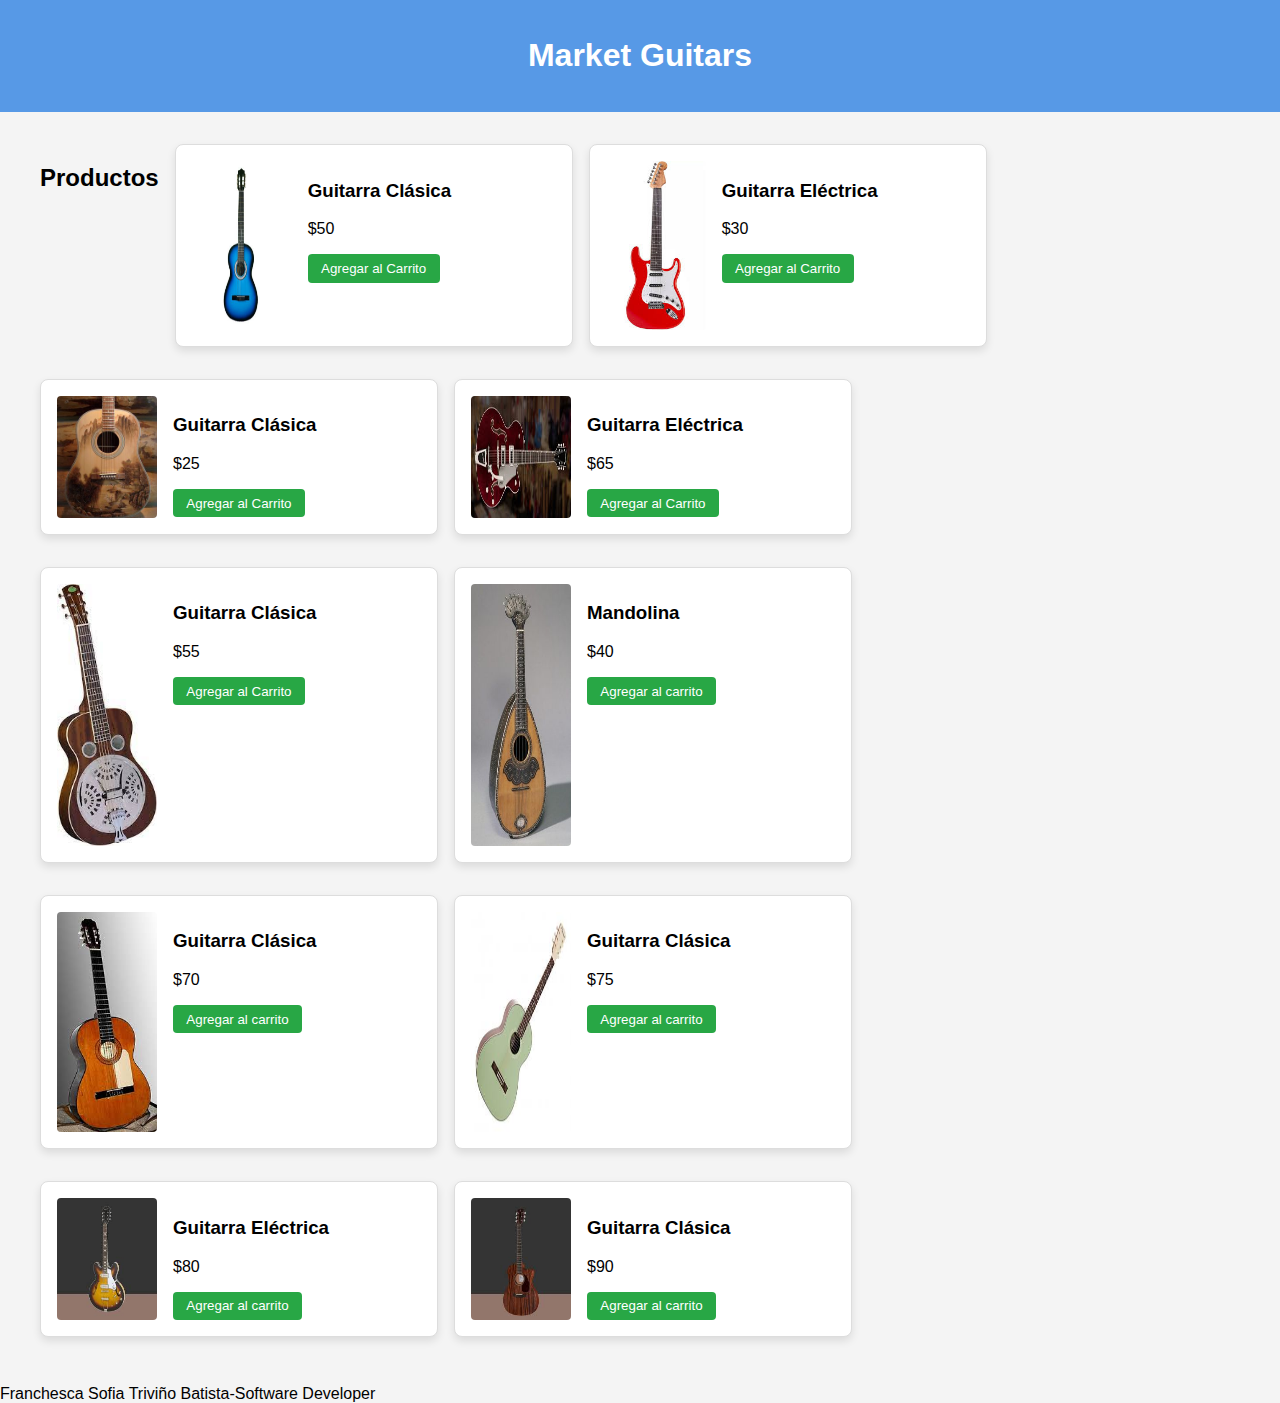
<file: compras/index.html>
<!DOCTYPE html>
<html lang="en">
<head>
    <meta charset="UTF-8">
    <meta name="viewport" content="width=device-width, initial-scale=1.0">
    <link rel="stylesheet" href="style.css">
    <title>Market Guitars</title>
</head>
<body>
    <header>
        <h1>Market Guitars</h1>
    </header>
    <main>
        <section class="Productos">
            <h2>Productos</h2>
            <div class="Producto">
                <img src="assets/1.111 guitarra.jpg" alt="Guitarra Clasica">
                <div class="informacion">
                    <h3>Guitarra Clásica</h3>
                    <p>$50</p>
                    <button class="agregar-carrito">Agregar al Carrito</button>
            </div>
        </div>
            <div class="Producto">
                <img src="assets/2.222 guitarra.jfif" alt="Guitarra Electrica">
                <div class="informacion">
                    <h3>Guitarra Eléctrica</h3>
                    <p>$30</p>
                    <button class="agregar-carrito">Agregar al Carrito</button>
            </div>
        </div>
        <div class="Producto">
            <img src="assets/guitarra.jpg" alt="Guitarra Clasica">
            <div class="informacion">
                <h3>Guitarra Clásica</h3>
                <p>$25</p>
                <button class="agregar-carrito">Agregar al Carrito</button>
            </div>
        </div>
        <div class="Producto">
            <img src="assets/4.444 guitarra.jfif" alt="Guitarra Electrica">
            <div class="informacion">
                <h3>Guitarra Eléctrica</h3>
                <p>$65</p>
                <button class="agregar-carrito">Agregar al Carrito</button>
            </div>
        </div>
        <div class="Producto">
            <img src="assets/5.555 guitarra.jfif" alt="Guitarra  Clasica">
            <div class="informacion">
                <h3>Guitarra Clásica</h3>
                <p>$55</p>
                <button class="agregar-carrito">Agregar al Carrito</button>
            </div>
        </div>
        <div class="Producto">
            <img src="assets/mandolina1.jpg" alt="Mandolina">
            <div class="informacion">
                <h3>Mandolina</h3>
                <p>$40</p>
                <button class="agregar-carrito">Agregar al carrito</button>
            </div>
        </div>
        <div class="Producto">
            <img src="assets/7.777 guitarra.jfif" alt="Guitarra Clásica">
            <div class="informacion">
                <h3>Guitarra Clásica</h3>
                <p>$70</p>
                <button class="agregar-carrito">Agregar al carrito</button>
            </div>
        </div>
        <div class="Producto">
            <img src="assets/8.888 guitarra.jfif" alt="Guitarra Clásica">
            <div class="informacion">
                <h3>Guitarra Clásica</h3>
                <p>$75</p>
                <button class="agregar-carrito">Agregar al carrito</button>
            </div>
        </div>
        <div class="Producto">
            <img src="assets/9.999 guitarra.jfif" alt="Guitarra Eléctrica">
            <div class="informacion">
                <h3>Guitarra Eléctrica</h3>
                <p>$80</p>
                <button class="agregar-carrito">Agregar al carrito</button>
            </div>
        </div>
        <div class="Producto">
            <img src="assets/10.000 guitarra.jfif" alt="Guitarra Clásica">
            <div class="informacion">
                <h3>Guitarra Clásica</h3>
                <p>$90</p>
                <button class="agregar-carrito">Agregar al carrito</button>
            </div>
        </div>
        </section>
    </main>
    <script src= "app.js"></script>
    
</body>
<footer>Franchesca Sofia Triviño Batista-Software Developer</footer>
</html>
</file>
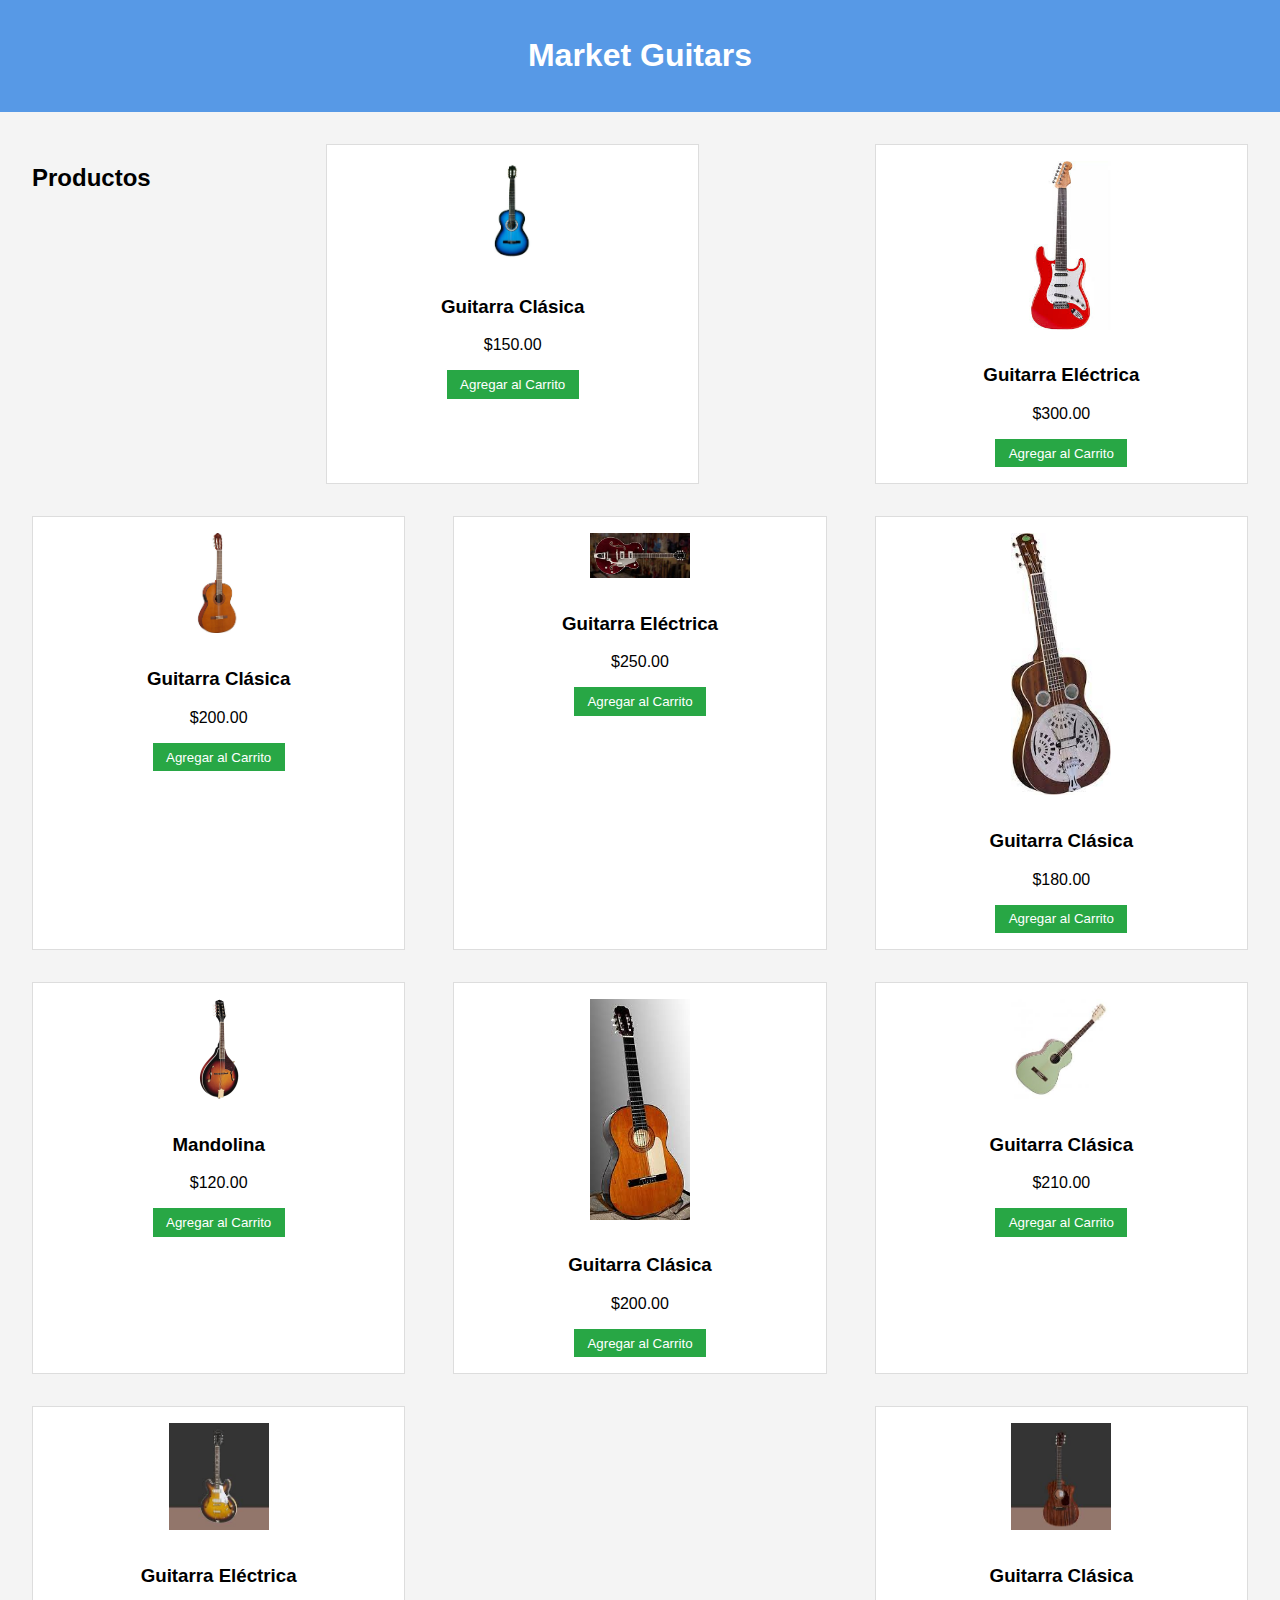
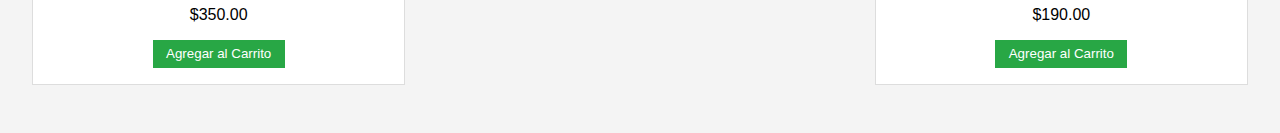
<file: compras/compras/index.html>
<!DOCTYPE html>
<html lang="en">
<head>
    <meta charset="UTF-8">
    <meta name="viewport" content="width=device-width, initial-scale=1.0">
    <link rel="stylesheet" href="style.css">
    <title>Market Guitars</title>
</head>
<body>
    <header>
        <h1>Market Guitars</h1>
    </header>
    <main>
        <section class="Productos">
            <h2>Productos</h2>
            <div class="Producto">
                <img src="assets/1.111 guitarra.jpg" alt="Guitarra Clásica">
                <div class="informacion">
                    <h3>Guitarra Clásica</h3>
                    <p>$150.00</p>
                    <button class="agregar-carrito">Agregar al Carrito</button>
                </div>
            </div>
            <div class="Producto">
                <img src="assets/2.222 guitarra.jfif" alt="Guitarra Eléctrica">
                <div class="informacion">
                    <h3>Guitarra Eléctrica</h3>
                    <p>$300.00</p>
                    <button class="agregar-carrito">Agregar al Carrito</button>
                </div>
            </div>
            <div class="Producto">
                <img src="assets/3.333 guitarra.jpg" alt="Guitarra Clásica">
                <div class="informacion">
                    <h3>Guitarra Clásica</h3>
                    <p>$200.00</p> <!-- Reemplaza el valor adecuado -->
                    <button class="agregar-carrito">Agregar al Carrito</button>
                </div>
            </div>
            <div class="Producto">
                <img src="assets/4.444 guitarra.jfif" alt="Guitarra Eléctrica">
                <div class="informacion">
                    <h3>Guitarra Eléctrica</h3>
                    <p>$250.00</p> <!-- Reemplaza el valor adecuado -->
                    <button class="agregar-carrito">Agregar al Carrito</button>
                </div>
            </div>
            <div class="Producto">
                <img src="assets/5.555 guitarra.jfif" alt="Guitarra Clásica">
                <div class="informacion">
                    <h3>Guitarra Clásica</h3>
                    <p>$180.00</p> <!-- Reemplaza el valor adecuado -->
                    <button class="agregar-carrito">Agregar al Carrito</button>
                </div>
            </div>
            <div class="Producto">
                <img src="assets/6.666 guitarra.jpg" alt="Mandolina">
                <div class="informacion">
                    <h3>Mandolina</h3>
                    <p>$120.00</p> <!-- Reemplaza el valor adecuado -->
                    <button class="agregar-carrito">Agregar al Carrito</button>
                </div>
            </div>
            <div class="Producto">
                <img src="assets/7.777 guitarra.jfif" alt="Guitarra Clásica">
                <div class="informacion">
                    <h3>Guitarra Clásica</h3>
                    <p>$200.00</p> <!-- Reemplaza el valor adecuado -->
                    <button class="agregar-carrito">Agregar al Carrito</button>
                </div>
            </div>
            <div class="Producto">
                <img src="assets/8.888 guitarra.jfif" alt="Guitarra Clásica">
                <div class="informacion">
                    <h3>Guitarra Clásica</h3>
                    <p>$210.00</p> <!-- Reemplaza el valor adecuado -->
                    <button class="agregar-carrito">Agregar al Carrito</button>
                </div>
            </div>
            <div class="Producto">
                <img src="assets/9.999 guitarra.jfif" alt="Guitarra Eléctrica">
                <div class="informacion">
                    <h3>Guitarra Eléctrica</h3>
                    <p>$350.00</p> <!-- Reemplaza el valor adecuado -->
                    <button class="agregar-carrito">Agregar al Carrito</button>
                </div>
            </div>
            <div class="Producto">
                <img src="assets/10.000 guitarra.jfif" alt="Guitarra Clásica">
                <div class="informacion">
                    <h3>Guitarra Clásica</h3>
                    <p>$190.00</p> <!-- Reemplaza el valor adecuado -->
                    <button class="agregar-carrito">Agregar al Carrito</button>
                </div>
            </div>
        </section>
    </main>
</body>
</html>
</file>
<file: compras/style.css>
body {
    font-family: Arial, sans-serif;
    margin: 0;
    padding: 0;
    background-color: #f4f4f4;
}

header {
    background-color: #5799e6;
    color: #fff;
    text-align: center;
    padding: 1em 0;
}

main {
    display: flex;
    justify-content: center;
    padding: 2em;
}

.Productos {
    display: flex;
    flex-wrap: wrap;
    gap: 1em;
    max-width: 1200px; 
    margin: 0 auto;
}

.Producto {
    display: flex;
    background-color: #fff;
    border: 1px solid #ddd;
    border-radius: 8px;
    margin-bottom: 1em;
    padding: 1em;
    width: calc(33% - 2em);
    box-shadow: 0 4px 8px rgba(0, 0, 0, 0.1); 
    transition: transform 0.2s, box-shadow 0.2s; 
}

.Producto:hover {
    transform: translateY(-5px); 
    box-shadow: 0 6px 12px rgba(0, 0, 0, 0.2); 
}

.Producto img {
    width: 100px;
    height: auto;
    margin-right: 1em;
    border-radius: 4px; 
}

.informacion {
    flex: 1;
}

.agregar-carrito {
    background-color: #28a745;
    color: #fff;
    border: none;
    padding: 0.5em 1em;
    cursor: pointer;
    border-radius: 4px; 
}

.agregar-carrito:hover {
    background-color: #218838;
}

.footer {
  display: center;
  background: black;
  justify-content: space-around;
}
</file>
<file: compras/compras/style.css>
body {
    font-family: Arial, sans-serif;
    margin: 0;
    padding: 0;
    background-color: #f4f4f4;
}

header {
    background-color: #5799e6;
    color: #fff;
    text-align: center;
    padding: 1em 0;
}

main {
    display: flex;
    justify-content: center;
    padding: 2em;
}

.Productos {
    display: flex;
    flex-wrap: wrap;
    gap: 1em;
    justify-content: space-between; 
}

.Producto {
    background-color: #fff;
    border: 1px solid #ddd;
    padding: 1em;
    width: calc(33.333% - 2em); 
    box-sizing: border-box;
    margin-bottom: 1em;
    display: flex;
    flex-direction: column;
    align-items: center; 
}

.Producto img {
    width: 100px;
    height: auto;
    margin-bottom: 1em;
}

.informacion {
    text-align: center;
}

.agregar-carrito {
    background-color: #28a745;
    color: #fff;
    border: none;
    padding: 0.5em 1em;
    cursor: pointer;
    margin-top: auto; 
}

.agregar-carrito:hover {
    background-color: #218838;
}
</file>
